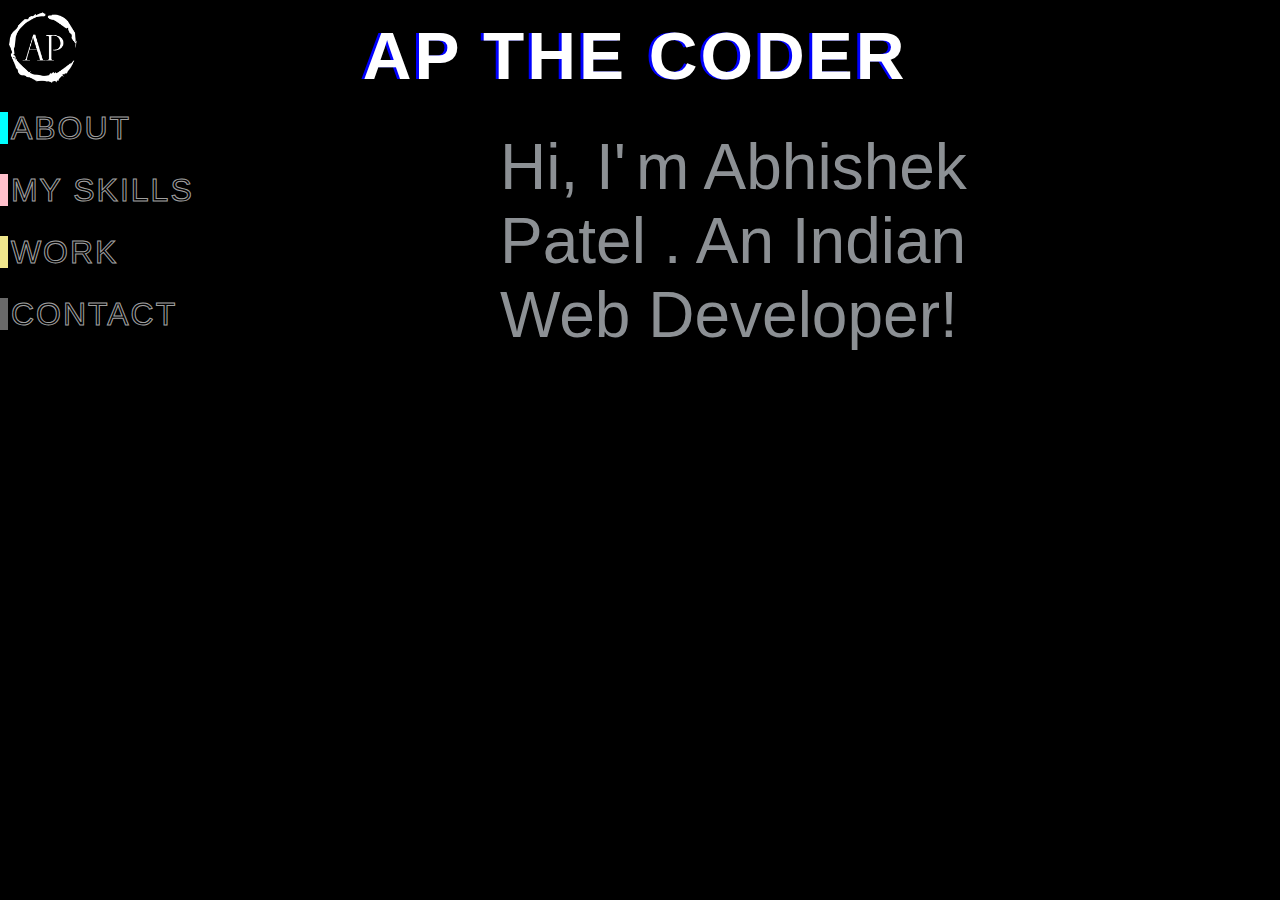
<file: index.html>
<!DOCTYPE html>
<html lang="en">
<head>
    <meta charset="UTF-8">
    <meta http-equiv="X-UA-Compatible" content="IE=edge">
    <link rel="stylesheet" href="styles.css">
    <meta name="viewport" content="width=device-width, initial-scale=1.0">
    <link rel="stylesheet" href="https://cdnjs.cloudflare.com/ajax/libs/font-awesome/6.2.1/css/all.min.css">
    <title>AP|Web Developer</title>
</head>
<body>
    <section class="home">
    <a href="index.html"><img src="images/emblem.png" class="emblem" alt="" ></a> 
    <div class="content">
        <div class="text" data-text="AP The Coder">AP The Coder</div>
    </div>
    <button class="btn soundbtn"><i class="fab fa-soundcloud"></i> Sounds : on</button>


    

    <ul>
        <li style="--clr:#00ffff">
            <a href="#" data-text="&nbsp;About">&nbsp;About&nbsp;</a>
        </li>
        <li style="--clr:#ffc0cb">
            <a href="#" data-text="&nbsp;My&nbsp;Skills">&nbsp;My Skills&nbsp;</a>
        </li>
        <li style="--clr:#f0e68c">
            <a href="#" data-text="&nbsp;Work">&nbsp;Work&nbsp;</a>
        </li>
        <li style="--clr:#696969">
            <a href="#" data-text="&nbsp;Contact">&nbsp;Contact&nbsp;</a>
        </li>
    </ul>

<section>
    <p class="home1"></p>
    <p class="home2"></p>
    <p class="home3"></p>
    <p class="home4"></p>
    <p class="home5"></p>
    <p class="home6"></p>
</section>


    <h1 class="logo"><span>Hi, I'</span>m<span> Abhishek Patel . An Indian Web Developer! </span></h1>

</section>
</body>
</html>
</file>
<file: styles.css>
*{
    margin: 0;
    padding:0 ;
    box-sizing: border-box;
    font-family: sans-serif;
}
body{
    background-color: black;
    /* display: flex; */
    justify-content: left;
    /* min-height: 100vh; */
}
.content{
    width: 100%;
    height: 100%;
    display: flex;
    justify-content: center;
    align-items: center;
  }
  .content .text{
    position: relative;
    color: #fff;
    font-weight: 700;
    font-size: 45px;
    transform: scale(1.5);
    padding: 30px;
    letter-spacing: 2px;
    text-transform: uppercase;
  }
  .content .text:before,
  .content .text:after {
    padding: 30px;
    color: white;
    content: attr(data-text);
    position: absolute;
    width: 100%;
    height: 100%;
    background: black;
    overflow: hidden;
    top: 0;
  }
  .content .text:before{
    left: 3px;
    text-shadow: -2px 0 red;
    animation: glitch-1 3s linear infinite reverse;
  }
  .content .text:after{
    left: -3px;
    text-shadow: -2px 0 blue;
    animation: glitch-2 3s linear infinite reverse;
  }
  @keyframes glitch-1 {
    0% {
      clip: rect(132px, auto, 101px, 30px);
    }
    5% {
      clip: rect(17px, auto, 94px, 30px);
    }
    10% {
      clip: rect(40px, auto, 66px, 30px);
    }
    15% {
      clip: rect(87px, auto, 82px, 30px);
    }
    20% {
      clip: rect(137px, auto, 61px, 30px);
    }
    25% {
      clip: rect(34px, auto, 14px, 30px);
    }
    30% {
      clip: rect(133px, auto, 74px, 30px);
    }
    35% {
      clip: rect(76px, auto, 107px, 30px);
    }
    40% {
      clip: rect(59px, auto, 130px, 30px);
    }
    45% {
      clip: rect(29px, auto, 84px, 30px);
    }
    50% {
      clip: rect(22px, auto, 67px, 30px);
    }
    55% {
      clip: rect(67px, auto, 62px, 30px);
    }
    60% {
      clip: rect(10px, auto, 105px, 30px);
    }
    65% {
      clip: rect(78px, auto, 115px, 30px);
    }
    70% {
      clip: rect(105px, auto, 13px, 30px);
    }
    75% {
      clip: rect(15px, auto, 75px, 30px);
    }
    80% {
      clip: rect(66px, auto, 39px, 30px);
    }
    85% {
      clip: rect(133px, auto, 73px, 30px);
    }
    90% {
      clip: rect(36px, auto, 128px, 30px);
    }
    95% {
      clip: rect(68px, auto, 103px, 30px);
    }
    100% {
      clip: rect(14px, auto, 100px, 30px);
    }
  }
  @keyframes glitch-2 {
    0% {
      clip: rect(129px, auto, 36px, 30px);
    }
    5% {
      clip: rect(36px, auto, 4px, 30px);
    }
    10% {
      clip: rect(85px, auto, 66px, 30px);
    }
    15% {
      clip: rect(91px, auto, 91px, 30px);
    }
    20% {
      clip: rect(148px, auto, 138px, 30px);
    }
    25% {
      clip: rect(38px, auto, 122px, 30px);
    }
    30% {
      clip: rect(69px, auto, 54px, 30px);
    }
    35% {
      clip: rect(98px, auto, 71px, 30px);
    }
    40% {
      clip: rect(146px, auto, 34px, 30px);
    }
    45% {
      clip: rect(134px, auto, 43px, 30px);
    }
    50% {
      clip: rect(102px, auto, 80px, 30px);
    }
    55% {
      clip: rect(119px, auto, 44px, 30px);
    }
    60% {
      clip: rect(106px, auto, 99px, 30px);
    }
    65% {
      clip: rect(141px, auto, 74px, 30px);
    }
    70% {
      clip: rect(20px, auto, 78px, 30px);
    }
    75% {
      clip: rect(133px, auto, 79px, 30px);
    }
    80% {
      clip: rect(78px, auto, 52px, 30px);
    }
    85% {
      clip: rect(35px, auto, 39px, 30px);
    }
    90% {
      clip: rect(67px, auto, 70px, 30px);
    }
    95% {
      clip: rect(71px, auto, 103px, 30px);
    }
    100% {
      clip: rect(83px, auto, 40px, 30px);
    }
  }



















.emblem{
  cursor: pointer;
  left: 9px;
  top: 9px;
  height: 77px;
  position: absolute;
}

.soundbtn{
  position: absolute;
  left:1350px;
  top: 20px;
  color: #FFF;
}

.btn {
  background-color: rgb(137, 144, 151); /* Blue background */
  border-radius: 8px; /* Remove borders */
  color: white; /* White text */
  padding: 8px 12px;
  font-size: 16px; /* Set a font size */
  /* opacity: 0.65; */
  cursor: pointer; 
  width: 155px;
}

/* Darker background on mouse-over */
.btn:hover {
  background-color: RoyalBlue;
  opacity: 1;
}

.logo{
  margin-left: 500px;
  position: absolute;
  top: 120px;
    color: rgb(140, 144, 148);
    box-sizing: border-box;
    font-size: 4em;
    cursor: pointer;
    font-weight: 500;
    width: 510px;
    padding: 10px 0px ;

}
.logo span{
    transition: 0.7s;
}
.logo span:nth-child(1){
margin-right: 10px;
}
.logo:hover{
    margin-left: 500px;
}
.logo:hover span{
    left: 10px;
    color: aliceblue;
    letter-spacing: 5px;
    text-shadow: 0 0 10px #FFF,
    0 0 10px #FFF,
    0 0 10px #FFF,
    0 0 10px #FFF;
}
ul{
    position: relative;
    display: flex;
    flex-direction: column;
    gap: 30px;
}

ul li{
    position: relative;
    list-style: none;
}
ul li a{
    position: relative;
    font-size: 2em;
    text-decoration: none;
    line-height: 1em;
    letter-spacing: 2px;
    text-transform: uppercase;
    color: transparent;
    -webkit-text-stroke: 1px rgba(255, 255, 255, 0.647);
}
ul li a::before{
    content: attr(data-text);
    position: absolute;
    color: var(--clr);
    width: 0;
    overflow: hidden;
    transition: 1s;
    border-right: 8px solid var(--clr);
    -webkit-text-stroke: 1px var(--clr);
}
ul li a:hover::before{
    width: 100%;
    filter: drop-shadow(25px 25px 25px var(--clr));
    filter: hue-rotate(Edge 12, Firefox 35, Safari 9, Chrome 53, Opera 40);

}
</file>
